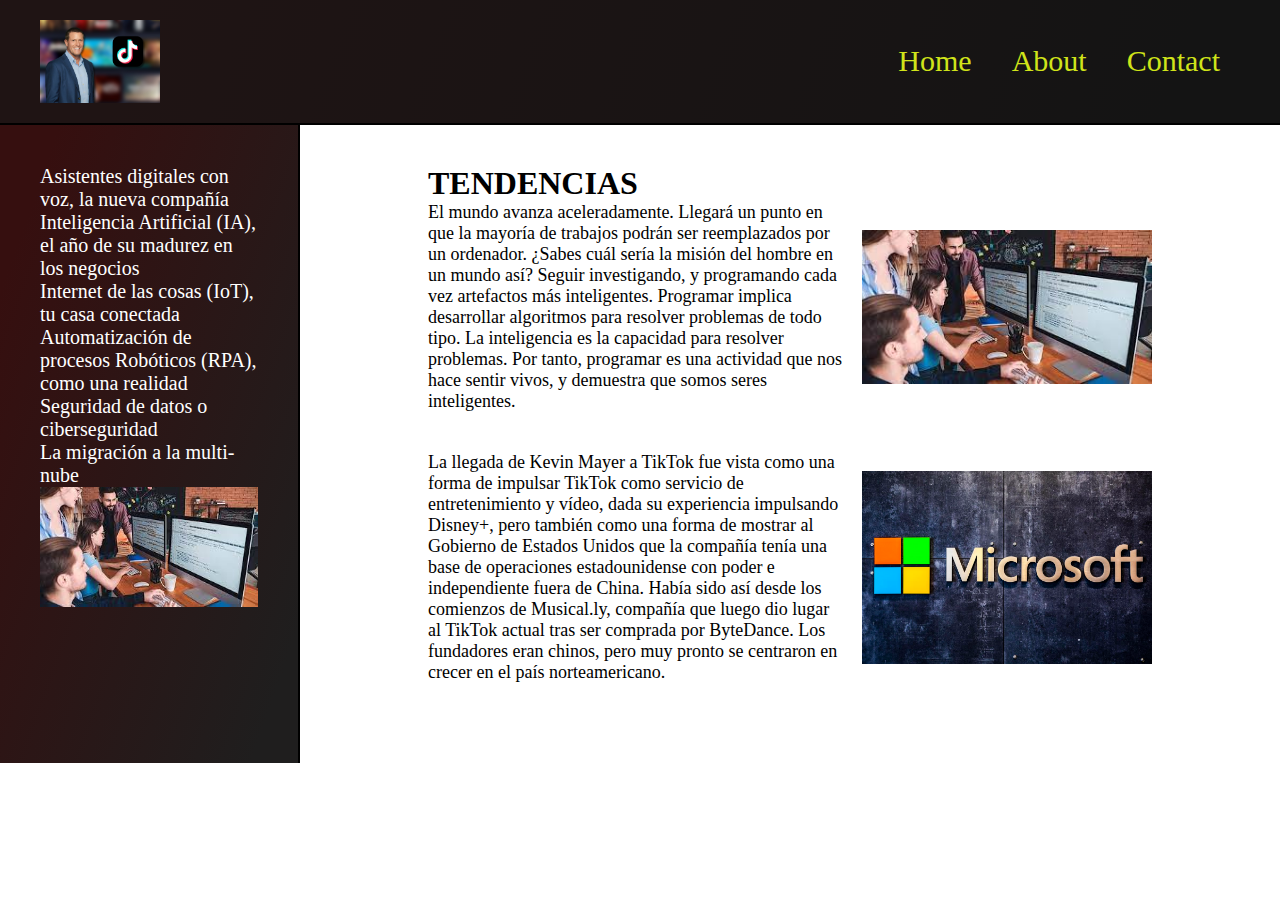
<file: index.html>
<!DOCTYPE html>
<html lang="en">
<head>
    <meta charset="UTF-8">
    <meta name="viewport" content="width=device-width, initial-scale=1.0">
    <title>Flexbox</title>
    <link rel="stylesheet" href="estilos.css">
    <link rel="stylesheet" href="https://use.fontawesome.com/releases/v5.8.1/css/all.css" integrity="sha384-50oBUHEmvpQ+1lW4y57PTFmhCaXp0ML5d60M1M7uH2+nqUivzIebhndOJK28anvf" crossorigin="anonymous">
</head>
<body>
    <header>
        <img src="imagenes/img1.PNG">
        <nav>
            <ul>
                <li>Home</li>
                <li>About</li>
                <li>Contact</li>
            </ul>
        </nav>
    </header>
    <aside>
        <ul>
            <li>Asistentes digitales con voz, la nueva compañía</li>
            <li>Inteligencia Artificial (IA), el año de su madurez en los negocios</li>
            <li>Internet de las cosas (IoT), tu casa conectada</li>
            <li>Automatización de procesos Robóticos (RPA), como una realidad</li>
            <li>Seguridad de datos o ciberseguridad</li>
            <li>La migración a la multi-nube</li>
            <img class="img" src="imagenes/img3.jpg" alt="">
        </ul>
    </aside>
    <main>
        <section>
            <h1>TENDENCIAS</h1>
            <article>
                <img src="imagenes/img3.jpg" alt="">
                <p>El mundo avanza aceleradamente. Llegará un punto en que la mayoría de trabajos podrán ser reemplazados por un ordenador. ¿Sabes cuál sería la misión del hombre en un mundo así? Seguir investigando, y programando cada vez artefactos más inteligentes.
                    Programar implica desarrollar algoritmos para resolver problemas de todo tipo. La inteligencia es la capacidad para resolver problemas. Por tanto, programar es una actividad que nos hace sentir vivos, y demuestra que somos seres inteligentes.
                </p>
            </article>
            <article>
                <img src="imagenes/img4.jpg" alt="">
                <p>La llegada de Kevin Mayer a TikTok fue vista como una forma de impulsar TikTok como servicio de entretenimiento y vídeo, dada su experiencia impulsando Disney+, pero también como una forma de mostrar al Gobierno de Estados Unidos que la compañía tenía una base de operaciones estadounidense con poder e independiente fuera de China. Había sido así desde los comienzos de Musical.ly, compañía que luego dio lugar al TikTok actual tras ser comprada por ByteDance. Los fundadores eran chinos, pero muy pronto se centraron en crecer en el país norteamericano.</p>
                
            </article>
        </section>
    </main>
   
</body>
</html>
</file>
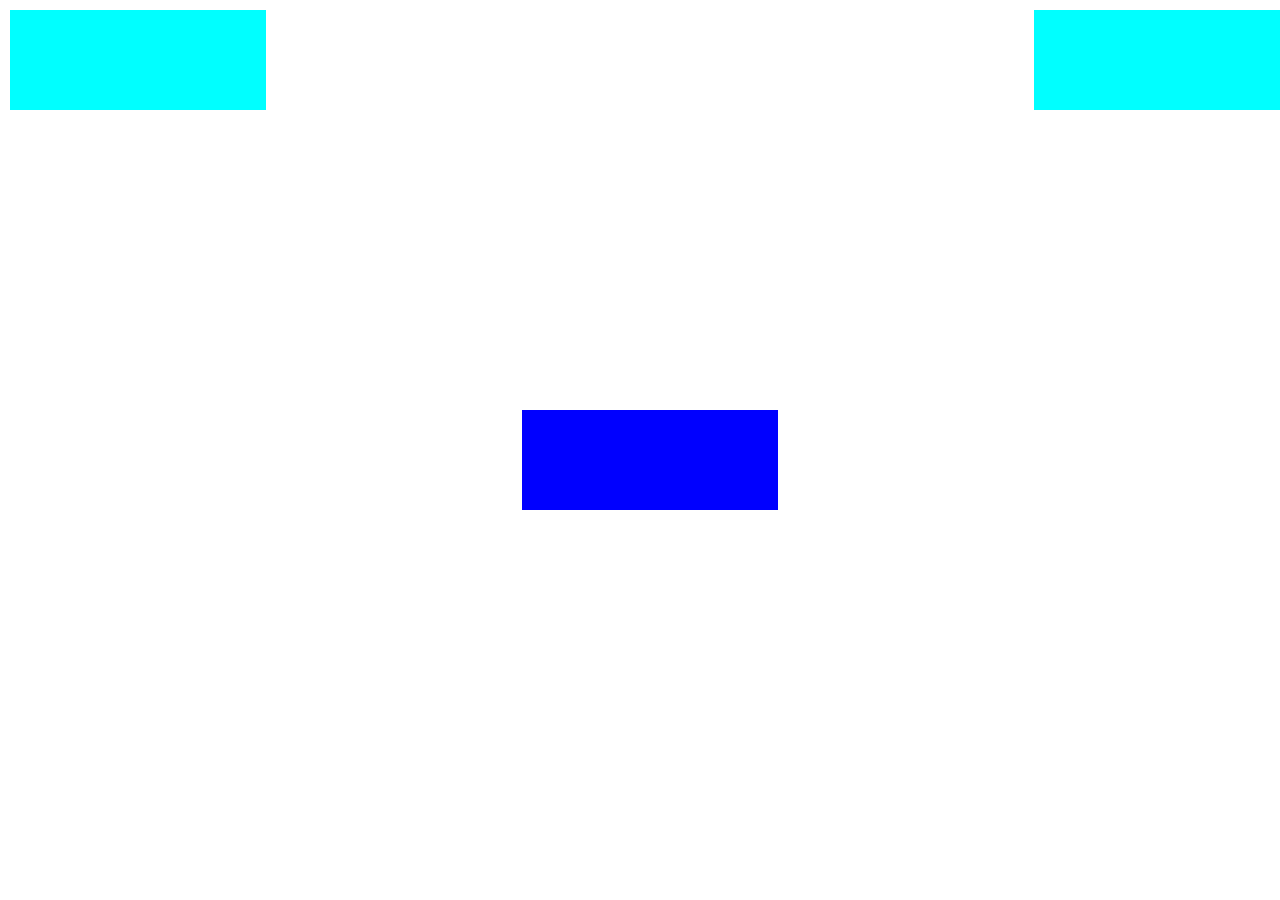
<file: ejercicio/challege.html>
<!DOCTYPE html>
<html lang="en">
<head>
    <meta charset="UTF-8">
    <meta http-equiv="X-UA-Compatible" content="IE=edge">
    <meta name="viewport" content="width=device-width, initial-scale=1.0">
    <title>Document</title>
    <link rel="stylesheet" href="challege.css">
</head>
<body>
    <div class="container">
        <div class="caja"></div>
        <div class="caja"></div>
        <div class="caja"></div>
    </div>
</body>
</html>
</file>
<file: estilos.css>
* {
  margin: 0;
  padding: 0;
  border: 0;
  -webkit-box-sizing: border-box;
  box-sizing: border-box; }

body {
  display: -webkit-box;
  display: -ms-flexbox;
  display: flex;
  -webkit-box-orient: horizontal;
  -webkit-box-direction: normal;
  -ms-flex-flow: row wrap;
  flex-flow: row wrap; }

header {
  width: 100%;
  display: -webkit-box;
  display: -ms-flexbox;
  display: flex;
  background: linear-gradient(109.6deg, #1f1414 11.2%, #141414 91.1%);
  -webkit-box-orient: horizontal;
  -webkit-box-direction: normal;
  -ms-flex-flow: row wrap;
  flex-flow: row wrap;
  -webkit-box-pack: justify;
  -ms-flex-pack: justify;
  justify-content: space-between;
  -webkit-box-align: center;
  -ms-flex-align: center;
  align-items: center;
  padding: 20px 40px;
  border-bottom: 2px solid black; }
  header img {
    width: 10%; }
  header nav ul {
    list-style: none;
    display: -webkit-box;
    display: -ms-flexbox;
    display: flex;
    -webkit-box-orient: horizontal;
    -webkit-box-direction: normal;
    -ms-flex-flow: row wrap;
    flex-flow: row wrap; }
    header nav ul li {
      padding: 0 20px;
      color: #d0e41a;
      font-size: 30px; }
  header nav ul li:hover {
    border: 2px solid #050505;
    background: linear-gradient(109.6deg, #33ec4b 11.2%, #1f1e1e 91.1%); }

aside {
  width: 300px;
  padding: 40px;
  background: linear-gradient(109.6deg, #360f0f 11.2%, #1f1e1e 91.1%);
  border-right: 2px solid black;
  -ms-flex-negative: 0;
  flex-shrink: 0; }
  aside .img {
    width: 100%;
    height: 120px; }
  aside ul {
    list-style: none;
    color: #fff;
    padding-bottom: 5px;
    font-size: 20px; }

li:hover {
  border: 2px #000 solid;
  background: linear-gradient(109.6deg, #267931 11.2%, #2b2929 91.1%); }

main {
  padding: 40px 10%;
  width: calc( 100% - 300px); }
  main section article {
    display: -webkit-box;
    display: -ms-flexbox;
    display: flex;
    -webkit-box-orient: horizontal;
    -webkit-box-direction: normal;
    -ms-flex-flow: row nowrap;
    flex-flow: row nowrap;
    -webkit-box-align: center;
    -ms-flex-align: center;
    align-items: center;
    padding-bottom: 40px; }
    main section article img {
      margin-right: 20px;
      width: 40%; }
    main section article p {
      color: #000;
      font-size: 18px; }
  main p:hover {
    background: linear-gradient(109.6deg, #d31ae471 11.2%, #1f1e1e 91.1%);
    transform: scale(1.1, 1.1); }
  main section article img {
    -webkit-box-ordinal-group: 3;
    -ms-flex-order: 2;
    order: 2;
    margin-right: 0;
    margin-left: 20px; }

@media screen and (max-width: 1000px) {
  aside {
    width: 120px; }

  main {
    width: calc( 100% - 120px); } }
@media screen and (max-width: 1000px) and (max-width: 800px) {
  main section article {
    display: -webkit-box;
    display: -ms-flexbox;
    display: flex;
    -webkit-box-orient: vertical;
    -webkit-box-direction: normal;
    -ms-flex-flow: column nowrap;
    flex-flow: column nowrap;
    -webkit-box-align: center;
    -ms-flex-align: center;
    align-items: center;
    padding-bottom: 40px; }

  main section article img {
    margin-right: 0;
    margin-bottom: 20px; }

  main section article:nth-child(2n) img {
    -webkit-box-ordinal-group: unset;
    -ms-flex-order: unset;
    order: unset;
    margin-left: 0; } }
@media screen and (max-width: 1000px) and (max-width: 600px) {
  header nav ul li {
    padding: 0 10px; }

  header nav ul li:last-child {
    padding: 0; }

  aside {
    padding: 10px 40px;
    width: 100%;
    -webkit-box-ordinal-group: 3;
    -ms-flex-order: 2;
    order: 2;
    border-right: unset;
    border-top: 2px solid #000; }

  aside ul {
    list-style: none;
    display: -webkit-box;
    display: -ms-flexbox;
    display: flex;
    -webkit-box-orient: horizontal;
    -webkit-box-direction: normal;
    -ms-flex-flow: row wrap;
    flex-flow: row wrap;
    -webkit-box-pack: center;
    -ms-flex-pack: center;
    justify-content: center; }

  aside ul li {
    padding: 10px; }

  main {
    width: 100%; } }

/*# sourceMappingURL=estilos.css.map */
</file>
<file: ejercicio/challege.css>
*{
    margin: 0;
    padding: 0;
    box-sizing: border-box;
}

.container{
    margin: 10px;
    display: flex;
    width: 100vw;
    height: 500px;
    flex-flow: row wrap;
    justify-content: space-between;
}
.caja{
    background-color:aqua ;
    width: 20vw;
    height: 100px;
    align-self: flex-start;
}
.caja:nth-of-type(2){
    align-self: flex-end;
    background-color: blue;
}
</file>
